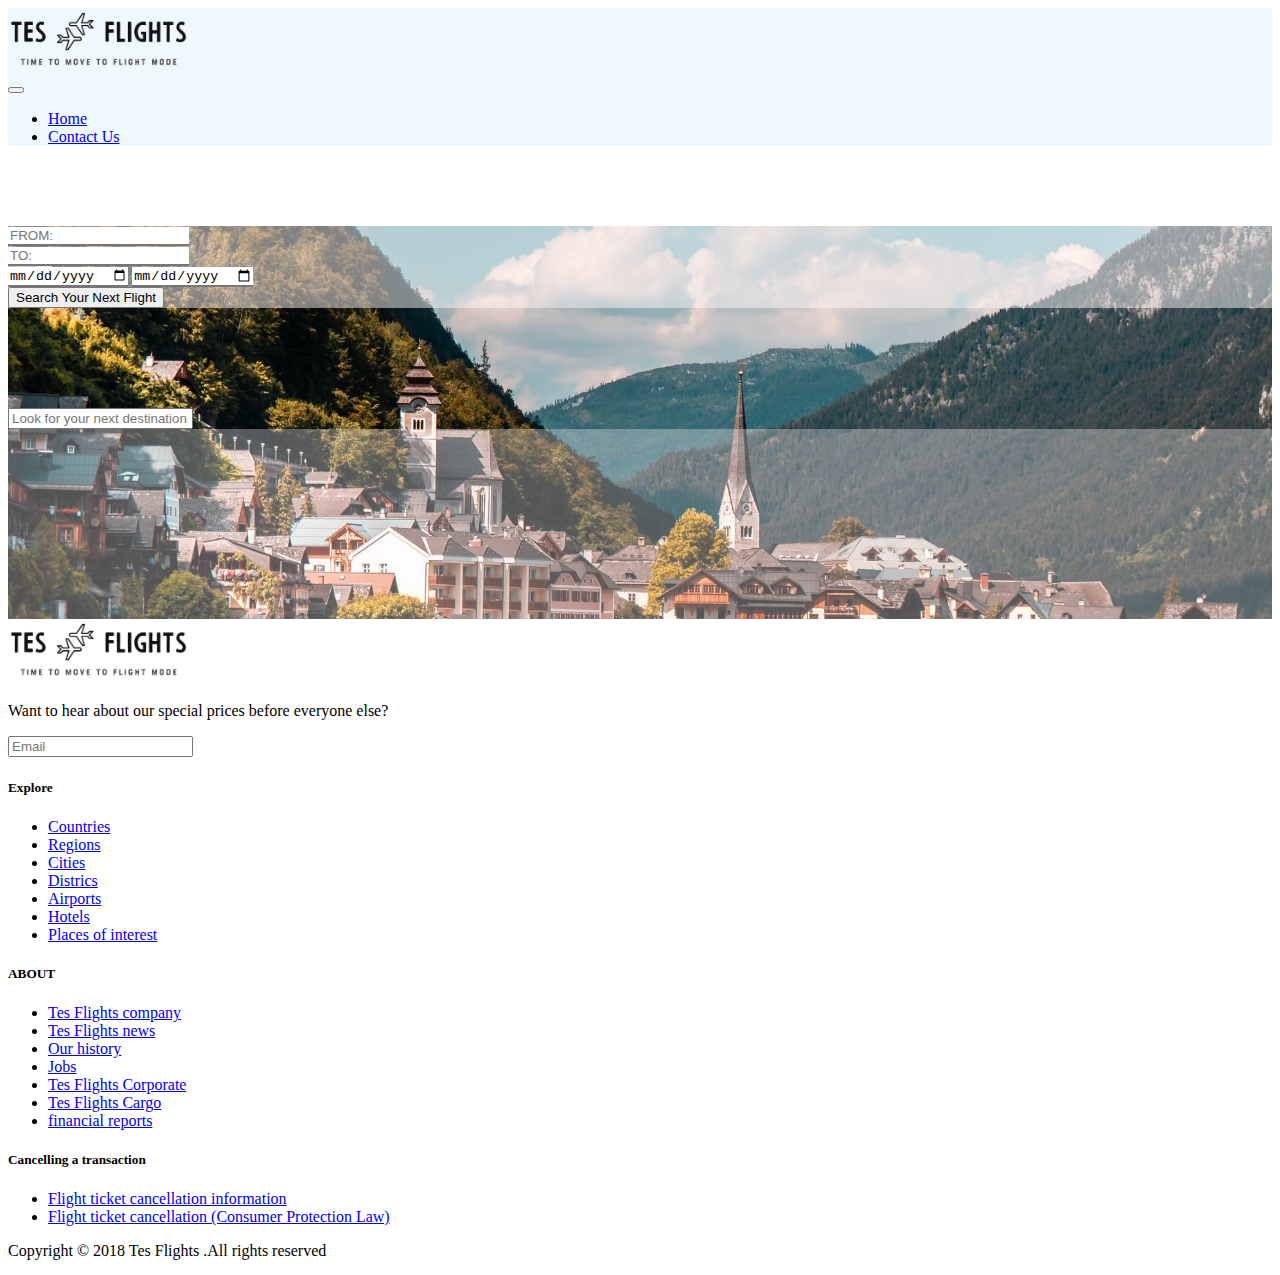
<file: index.html>
<!DOCTYPE html>
<html lang="en">

<head>
  <meta charset="UTF-8" />
  <meta http-equiv="X-UA-Compatible" content="IE=edge" />
  <meta name="viewport" content="width=device-width, initial-scale=1.0" />
  <title>Document</title>
  <link rel="stylesheet" href="SCSS/style.css" />
  <link rel="preconnect" href="https://fonts.googleapis.com" />
  <link rel="preconnect" href="https://fonts.gstatic.com" crossorigin />
  <link rel="stylesheet" href="https://cdnjs.cloudflare.com/ajax/libs/font-awesome/6.1.1/css/all.min.css"
    integrity="sha512-KfkfwYDsLkIlwQp6LFnl8zNdLGxu9YAA1QvwINks4PhcElQSvqcyVLLD9aMhXd13uQjoXtEKNosOWaZqXgel0g=="
    crossorigin="anonymous" referrerpolicy="no-referrer" />
  <link href="https://fonts.googleapis.com/css2?family=Public+Sans:wght@300;400;700&display=swap" rel="stylesheet" />
  <link href="https://cdn.jsdelivr.net/npm/bootstrap@5.0.2/dist/css/bootstrap.min.css" rel="stylesheet"
    integrity="sha384-EVSTQN3/azprG1Anm3QDgpJLIm9Nao0Yz1ztcQTwFspd3yD65VohhpuuCOmLASjC" crossorigin="anonymous" />
</head>
<body>
  <!--nav-container-->
  <nav class="navbar nav-container navbar-expand-lg bg-light ">
    <div class="container-fluid">
      <div class="logo ms-4">
        <img src="SCSS/image/2022-07-06__5_-removebg-preview.png" alt="" />
      </div>
      <button class="navbar-toggler" type="button" data-bs-toggle="collapse" data-bs-target="#navbarNav"
        aria-controls="navbarNav" aria-expanded="false" aria-label="Toggle navigation">
        <span class="navbar-toggler-icon"></span>
      </button>
      <div class="collapse navbar-collapse justify-content-center me-5" id="navbarNav">
        <ul class="navbar-nav">
          <li class="nav-item">
            <a class="nav-link active text-dark me-5" aria-current="page" href="index.html">Home</a>
          </li>
          <li class="nav-item">
            <a class="nav-link text-dark me-5" href="contact.html">Contact Us</a>
          </li>
        </ul>
      </div>
    </div>
  </nav>
  <!--end nav-container-->
  <div class="header-container d-flex flex-column">
    <!--search-flights-box-->
    <div class="search-box d-flex flex-column col-md-7 col-11 container justify-content-center align-items-center rounded-bottom p-5">
      <div class="input-top-aria d-flex flex-column">
        <div class="mb-4 d-flex flex-md-row flex-column justify-content-center">
          <input class="bg-transparent fs-5 fst-italic" id="fromInput" type="text" placeholder="FROM:" />
          <div class="text-center mt-4">
            <i class="fa-solid fa-arrow-right-arrow-left mx-3 justify-content-center text-center"></i>
          </div>
          <input class="bg-transparent fs-5 fst-italic" id="toInput" type="text" placeholder="TO:" />
        </div>
        <input id="ReleaseDate" class="bg-transparent mb-3 fs-5 fst-italic" type="date" placeholder="Release Date:" />
        <input id="ReturnDate" class="bg-transparent fs-5 fst-italic" type="date" placeholder="Return Date:"/>
      </div>
      <div>
        <button class="border-0 rounded-2 mt-5 p-2" id="search-btn">
          Search Your Next Flight
        </button>
      </div>
      <div id="flights-Option" class="flights-Option d-flex flex-column col-12 align-items-center text-center">
      </div>
    </div>
    <!--countries-option--->
  <div class="countries-option mt-3 mb-5 d-flex align-items-center flex-column">
  <div class="search-countries col-md-4 align-items-center">
    <div class="input-group">
      <input type="text" class="country-input form-control text-center fs-6" placeholder="Look for your next destination" aria-label="Username" aria-describedby="basic-addon1">
      <span class="input-group-text" id="basic-addon1"><i class="fa-solid fa-magnifying-glass-location fs-4"></i></span>
    </div>    
  </div>
  <div class="countries-option-design d-flex col-10 py-3 my-2 justify-content-center rounded-2 overflow-auto">
    <div class="box-aria d-flex container flex-wrap justify-content-between"></div>
  </div>
  </div>
  </div> 
  <!-- end-header-container -->
  <!-- footer-container -->
  <footer class="fotter-container text-center text-lg-start text-dark bg-light overflow-hidden">
    <!--top-footer-->
      <div class="top-fotter row m-0 m-md-4 ">
    <!--TesFlights-section-one--->
        <div class="tesFlight-section col-12 col-md-6 text-secondary">
          <img src="SCSS/image/2022-07-06__5_-removebg-preview.png" class="mb-2" style="width: 180px;" alt="">
          <p>Want to hear about our special prices before everyone else?</p>
          <input class="emailInput bg-transparent fs-5 fst-italic" id="toInput" type="text" placeholder="Email" />
          <i id="sendEmailBtn" class="fa-solid fa-circle-check text-success fs-3"></i>
          <p id="adminMsg" class="fw-bold text-dark"></p>
        </div>
    <!--explore-section-two-->
    <div class="explor-section col-12 col-md-2 ">
      <h5 class="text-uppercase">Explore</h5>
      <ul class="list-unstyled ">
        <li>
          <a href="#!" class="text-secondary text-decoration-none">Countries</a>
        </li>
        <li>
          <a href="#!" class="text-secondary text-decoration-none">Regions</a>
        </li>
        <li>
          <a href="#!" class="text-secondary text-decoration-none"> Cities</a>
        </li>
        <li>
          <a href="#!" class="text-secondary text-decoration-none">Districs</a>
        </li>
        <li>
          <a href="#!" class="text-secondary text-decoration-none">Airports</a>
        </li>
        <li>
          <a href="#!" class="text-secondary text-decoration-none">Hotels</a>
        </li>
        <li>
          <a href="#!" class="text-secondary text-decoration-none">Places of interest</a>
        </li>
      </ul>
    </div>
    <!--book-section-four-->
    <div class="travel-seection col-12 col-md-2">
      <h5 class="text-uppercase">ABOUT</h5>
      <ul class="list-unstyled ">
        <li>
          <a href="#!" class="text-secondary text-decoration-none">Tes Flights company</a>
        </li>
        <li>
          <a href="#!" class="text-secondary text-decoration-none">Tes Flights news</a>
        </li>
        <li>
          <a href="#!" class="text-secondary text-decoration-none">Our history</a>
        </li>
        <li>
          <a href="#!" class="text-secondary text-decoration-none">Jobs</a>
        </li>
        <li>
          <a href="#!" class="text-secondary text-decoration-none">Tes Flights Corporate</a>
        </li>
        <li>
          <a href="#!" class="text-secondary text-decoration-none">Tes Flights Cargo </a>
        </li>
        <li>
          <a href="#!" class="text-secondary text-decoration-none">financial reports</a>
        </li>
      </ul>
    </div>
        <div class="book-section col-12 col-md-2 ">
          <h5 class="text-uppercase">Cancelling a transaction</h5>
          <ul class="list-unstyled ">
            <li>
              <a href="#!" class="text-secondary text-decoration-none">Flight ticket cancellation information</a>
            </li>
            <li>
              <a href="#!" class="text-secondary text-decoration-none">Flight ticket cancellation (Consumer Protection Law)
              </a>
            </li>
          </ul>
        </div>
      </footer>
      <footer class="bottom-footer bg-dark d-flex justify-content-center">
            <p class="text-secondary">Copyright © 2018 <span class="text-white">Tes Flights</span> .All rights reserved</p>
      </footer>
      <!-- end-footer-container -->
</body>

<script src="https://cdn.jsdelivr.net/npm/bootstrap@5.2.0-beta1/dist/js/bootstrap.bundle.min.js"
integrity="sha384-pprn3073KE6tl6bjs2QrFaJGz5/SUsLqktiwsUTF55Jfv3qYSDhgCecCxMW52nD2" crossorigin="anonymous"></script>
<script type="module" src="JS/app.js"></script>

</html>
</file>
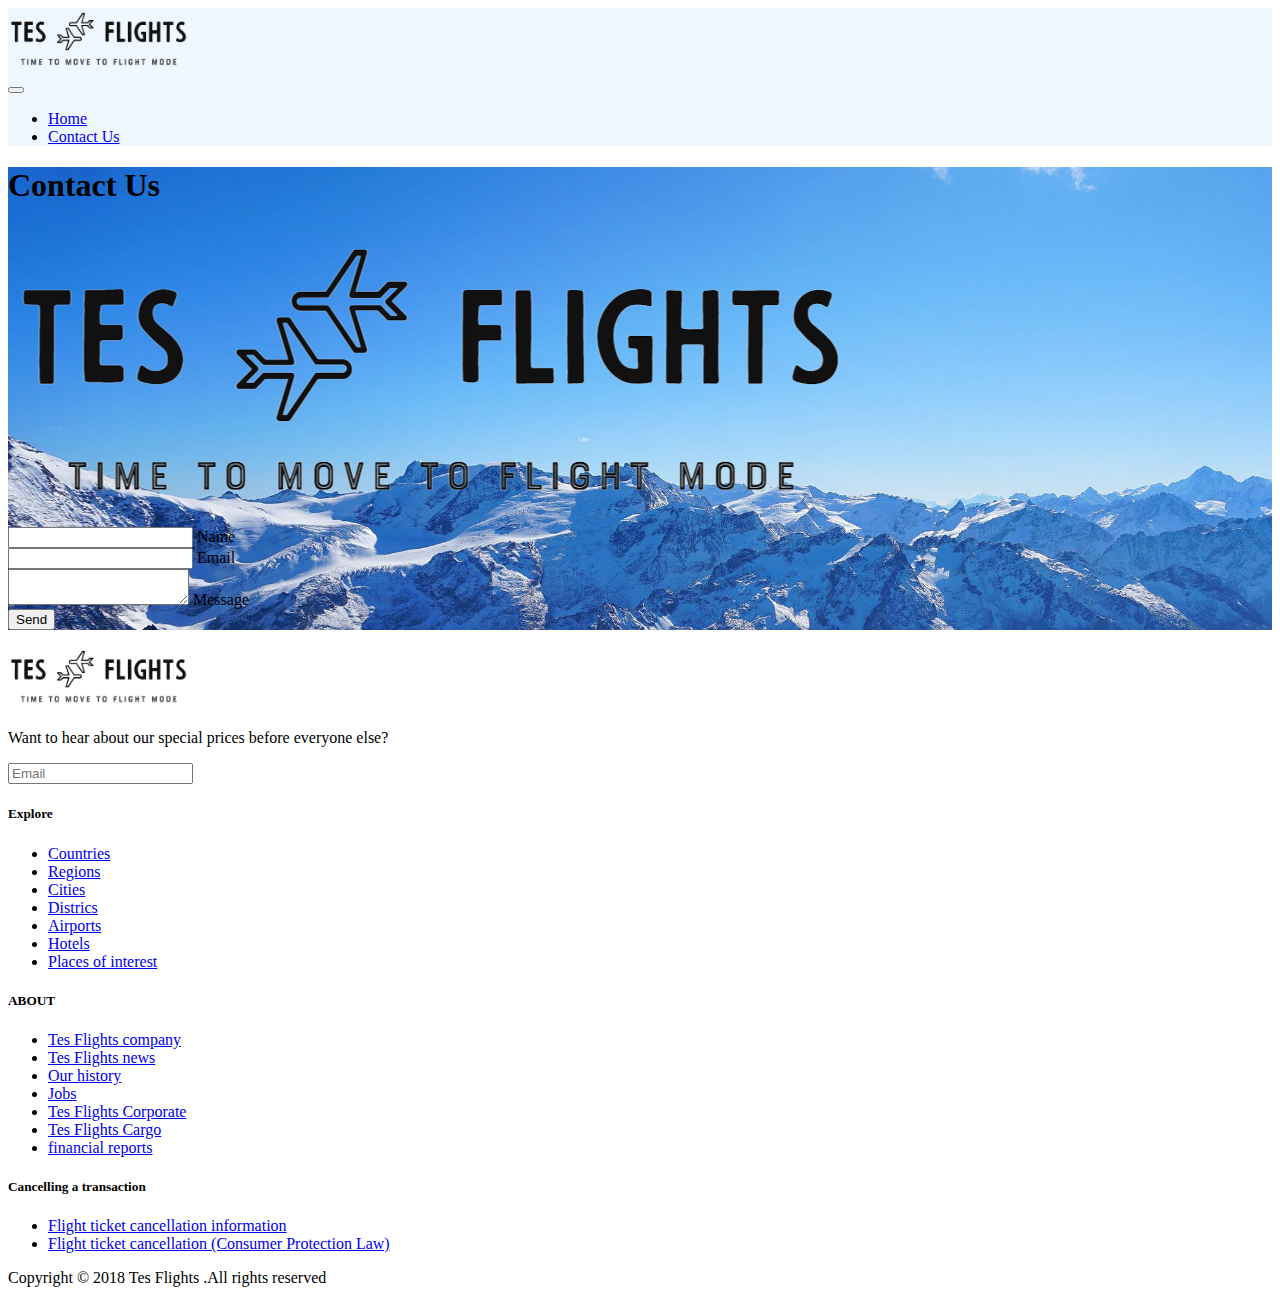
<file: contact.html>
<!DOCTYPE html>
<html lang="en">
<head>
    <meta charset="UTF-8">
    <meta http-equiv="X-UA-Compatible" content="IE=edge">
    <meta name="viewport" content="width=device-width, initial-scale=1.0">
    <title>Document</title>
    <link rel="stylesheet" href="SCSS/contact.css">
    <link rel="preconnect" href="https://fonts.googleapis.com">
<link rel="preconnect" href="https://fonts.gstatic.com" crossorigin>
<link rel="stylesheet" href="https://cdnjs.cloudflare.com/ajax/libs/font-awesome/6.1.1/css/all.min.css" integrity="sha512-KfkfwYDsLkIlwQp6LFnl8zNdLGxu9YAA1QvwINks4PhcElQSvqcyVLLD9aMhXd13uQjoXtEKNosOWaZqXgel0g==" crossorigin="anonymous" referrerpolicy="no-referrer" />
<link href="https://fonts.googleapis.com/css2?family=Public+Sans:wght@300;400;700&display=swap" rel="stylesheet">
    <link href="https://cdn.jsdelivr.net/npm/bootstrap@5.0.2/dist/css/bootstrap.min.css" rel="stylesheet" integrity="sha384-EVSTQN3/azprG1Anm3QDgpJLIm9Nao0Yz1ztcQTwFspd3yD65VohhpuuCOmLASjC" crossorigin="anonymous">
</head>
<body>
  <!--nav-container-->
  <nav class="navbar nav-container navbar-expand-lg bg-light ">
    <div class="container-fluid">
      <div class="logo ms-4">
        <img src="SCSS/image/2022-07-06__5_-removebg-preview.png" alt="" />
      </div>
      <button class="navbar-toggler" type="button" data-bs-toggle="collapse" data-bs-target="#navbarNav"
        aria-controls="navbarNav" aria-expanded="false" aria-label="Toggle navigation">
        <span class="navbar-toggler-icon"></span>
      </button>
      <div class="collapse navbar-collapse justify-content-center me-5" id="navbarNav">
        <ul class="navbar-nav">
          <li class="nav-item">
            <a class="nav-link active text-dark me-5" aria-current="page" href="index.html">Home</a>
          </li>
          <li class="nav-item">
            <a class="nav-link text-dark me-5" href="contact.html">Contact Us</a>
          </li>
        </ul>
      </div>
    </div>
  </nav>
  <!--end nav-container-->

      <div class="header-container p-md-5 pt-5">
          <h1 class="text-center mb-5 fst-italic">Contact Us</h1>
        <div class="header-container-design d-flex justify-content-between">
          <div class="left-side d-flex justify-content-center align-items-center col-6 d-none d-md-flex">
            <img class="col-10" src="SCSS/image/2022-07-06__5_-removebg-preview.png" alt="">
          </div>
          <div class="right-side d-flex col-md-4 align-items-center justify-content-center mt-5 ms-5 ms-md-0">
            <div class="inputs-arie mb-5">
              <div class="input-group mb-3">
                <input id="name" type="text" class="form-control" aria-label="Recipient's username" aria-describedby="basic-addon2">
                <span class="input-group-text" id="basic-addon2">Name</span>
              </div>
              <div class="input-group mb-3">
                <input id="email" type="text" class="form-control" aria-label="Recipient's username" aria-describedby="basic-addon2">
                <span class="input-group-text" id="basic-addon2">Email</span>
              </div>
              <div class="input-group mb-5">
                <textarea id="message" class="form-control" aria-label="With textarea"></textarea>
                <span class="input-group-text">Message</span>
            </div> 
            <button id="sendBtn" class="col-12 border-0 p-2 rounded-1 bg-dark text-white">Send</button> 
            <p id="sendMsg" class="sendMsg fst-italic text-white"></p>
          </div>
          </div>
        </div>
      </div>
  <!-- footer-container -->
  <footer class="fotter-container text-center text-lg-start text-dark bg-light overflow-hidden">
    <!--top-footer-->
      <div class="top-fotter row m-0 m-md-4 ">
    <!--TesFlights-section-one--->
        <div class="tesFlight-section col-12 col-md-6 text-secondary">
          <img src="SCSS/image/2022-07-06__5_-removebg-preview.png" class="mb-2" style="width: 180px;" alt="">
          <p>Want to hear about our special prices before everyone else?</p>
          <input class="emailInput bg-transparent fs-5 fst-italic" id="toInput" type="text" placeholder="Email" />
          <i id="sendEmailBtn" class="fa-solid fa-circle-check text-success fs-3"></i>
          <p id="adminMsg" class="fw-bold text-dark"></p>
        </div>
    <!--explore-section-two-->
    <div class="explor-section col-12 col-md-2 ">
      <h5 class="text-uppercase">Explore</h5>
      <ul class="list-unstyled ">
        <li>
          <a href="#!" class="text-secondary text-decoration-none">Countries</a>
        </li>
        <li>
          <a href="#!" class="text-secondary text-decoration-none">Regions</a>
        </li>
        <li>
          <a href="#!" class="text-secondary text-decoration-none"> Cities</a>
        </li>
        <li>
          <a href="#!" class="text-secondary text-decoration-none">Districs</a>
        </li>
        <li>
          <a href="#!" class="text-secondary text-decoration-none">Airports</a>
        </li>
        <li>
          <a href="#!" class="text-secondary text-decoration-none">Hotels</a>
        </li>
        <li>
          <a href="#!" class="text-secondary text-decoration-none">Places of interest</a>
        </li>
      </ul>
    </div>
    <!--book-section-four-->
    <div class="travel-seection col-12 col-md-2">
      <h5 class="text-uppercase">ABOUT</h5>
      <ul class="list-unstyled ">
        <li>
          <a href="#!" class="text-secondary text-decoration-none">Tes Flights company</a>
        </li>
        <li>
          <a href="#!" class="text-secondary text-decoration-none">Tes Flights news</a>
        </li>
        <li>
          <a href="#!" class="text-secondary text-decoration-none">Our history</a>
        </li>
        <li>
          <a href="#!" class="text-secondary text-decoration-none">Jobs</a>
        </li>
        <li>
          <a href="#!" class="text-secondary text-decoration-none">Tes Flights Corporate</a>
        </li>
        <li>
          <a href="#!" class="text-secondary text-decoration-none">Tes Flights Cargo </a>
        </li>
        <li>
          <a href="#!" class="text-secondary text-decoration-none">financial reports</a>
        </li>
      </ul>
    </div>
        <div class="book-section col-12 col-md-2 ">
          <h5 class="text-uppercase">Cancelling a transaction</h5>
          <ul class="list-unstyled ">
            <li>
              <a href="#!" class="text-secondary text-decoration-none">Flight ticket cancellation information</a>
            </li>
            <li>
              <a href="#!" class="text-secondary text-decoration-none">Flight ticket cancellation (Consumer Protection Law)
              </a>
            </li>
          </ul>
        </div>
      </footer>
      <footer class="bottom-footer bg-dark d-flex justify-content-center">
            <p class="text-secondary">Copyright © 2018 <span class="text-white">Tes Flights</span> .All rights reserved</p>
      </footer>
      <!-- end-footer-container -->
</body>
<script src="JS/contact.js"></script>
<script src="https://cdn.jsdelivr.net/npm/bootstrap@5.2.0-beta1/dist/js/bootstrap.bundle.min.js"
integrity="sha384-pprn3073KE6tl6bjs2QrFaJGz5/SUsLqktiwsUTF55Jfv3qYSDhgCecCxMW52nD2" crossorigin="anonymous"></script>
</html>
</file>
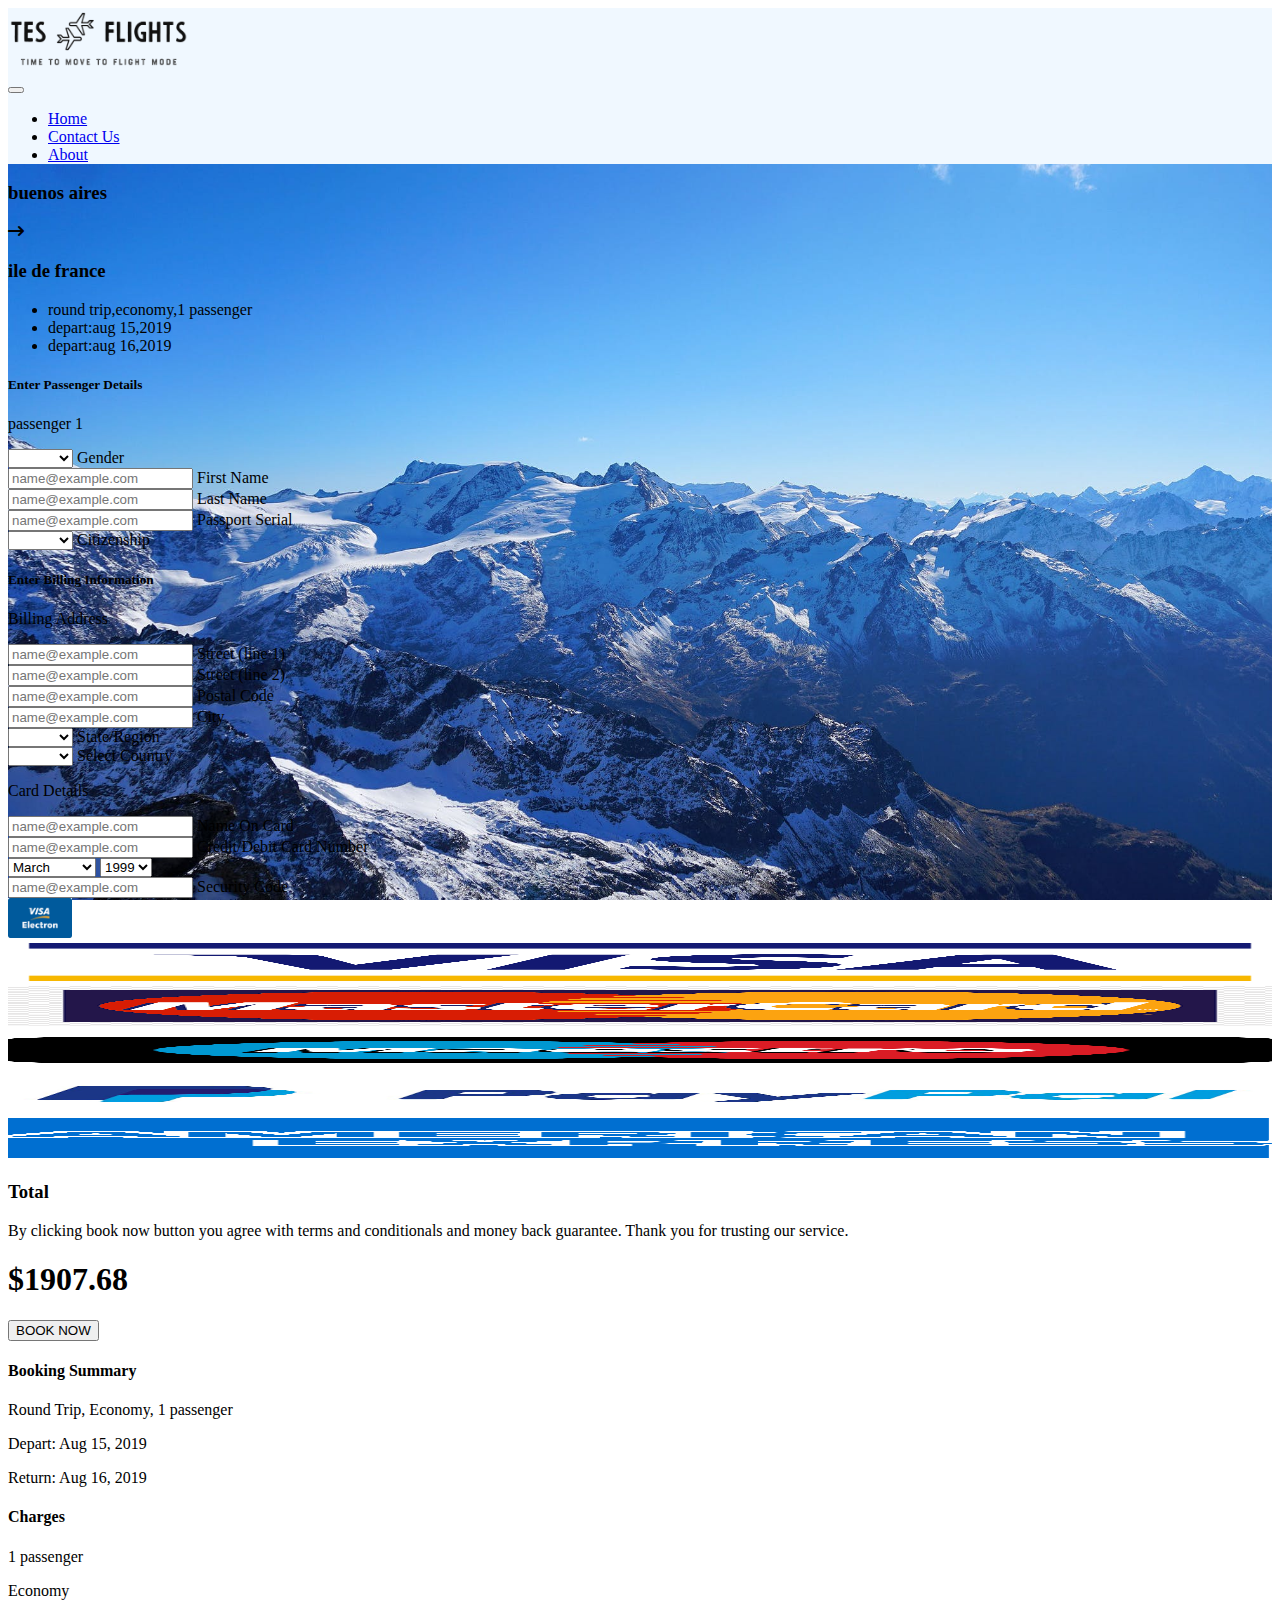
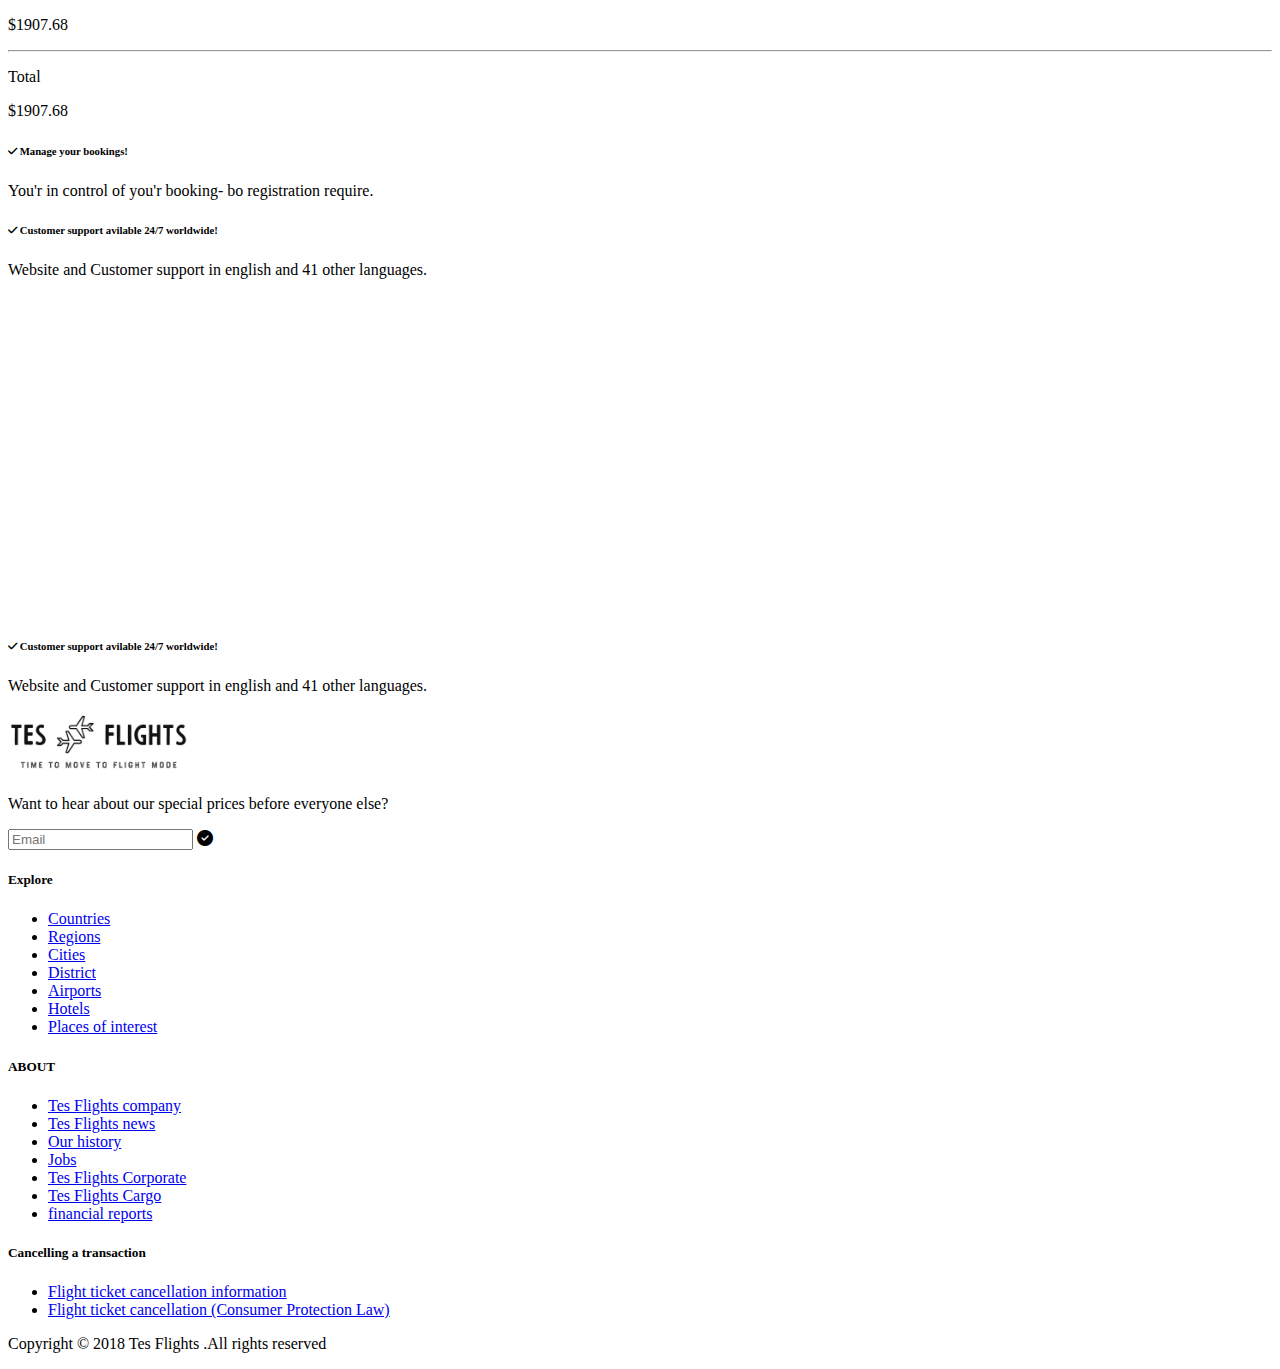
<file: order.html>
<!DOCTYPE html>
<html lang="en">

<head>
  <meta charset="UTF-8" />
  <meta http-equiv="X-UA-Compatible" content="IE=edge" />
  <meta name="viewport" content="width=device-width, initial-scale=1.0" />
  <title>Document</title>
  <link href="https://cdn.jsdelivr.net/npm/bootstrap@5.1.3/dist/css/bootstrap.min.css" rel="stylesheet"
    integrity="sha384-1BmE4kWBq78iYhFldvKuhfTAU6auU8tT94WrHftjDbrCEXSU1oBoqyl2QvZ6jIW3" crossorigin="anonymous" />
  <link rel="stylesheet" href="https://cdnjs.cloudflare.com/ajax/libs/font-awesome/6.1.1/css/all.min.css" />
  <link rel="stylesheet" href="SCSS/contact.css" />
</head>

<body>
  <!--header-container-->
  <header class="header-container overflow-hidden">
    <!--navbar-container-->
    <nav class="navbar nav-container navbar-expand-lg bg-light">
      <div class="container-fluid">
        <div class="logo ms-4">
          <img src="SCSS/image/2022-07-06__5_-removebg-preview.png" alt="" />
        </div>
        <button class="navbar-toggler" type="button" data-bs-toggle="collapse" data-bs-target="#navbarNav"
          aria-controls="navbarNav" aria-expanded="false" aria-label="Toggle navigation">
          <span class="navbar-toggler-icon"></span>
        </button>
        <div class="collapse navbar-collapse justify-content-center me-5" id="navbarNav">
          <ul class="navbar-nav">
            <li class="nav-item">
              <a class="nav-link active text-dark me-5" aria-current="page" href="index.html">Home</a>
            </li>
            <li class="nav-item">
              <a class="nav-link text-dark me-5" href="contact.html">Contact Us</a>
            </li>
            <li class="nav-item">
              <a class="nav-link text-dark me-5" href="about.html">About</a>
            </li>
          </ul>
        </div>
      </div>
    </nav>
    <!--end-navbar-container-->
    <div class="header-container container-fluid p-0">
      <div class="header-design container justify-content-center">
        <div class="sides-of-header row">
          <!--left-side-header-of-all-the-page-->
          <div class="left-side-header col-12 col-md-8 mb-5">
            <!--header-section-one-->
            <div class="header-section-one mt-5 text-white">
              <div class="d-flex ">
                <div class="left-part col-md-9 col-12 d-flex">
                  <div class="flight-details">
                    <div class="d-flex align-items-center">
                      <h3 id="fromCity">buenos aires</h3>
                      <i class="fa-solid fa-arrow-right-long mx-2"></i>
                      <h3 id="toCity">ile de france</h3>
                    </div>
                    <ul class="list-container list-unstyled ">
                      <li class="mb-3 fs-5">round trip,economy,1 passenger</li>
                      <li class="dateFrom fs-5">depart:aug 15,2019</li>
                      <li class="dateTo fs-5">depart:aug 16,2019</li>
                    </ul>
                  </div>
                </div>
              </div>
            </div>
            <!--end-header-section-one-->
            <div class="header-section-two mt-5 fl row ">
              <!--header-section-two-->
              <h5 class="text-white">Enter Passenger Details</h5>
              <p class="fs-5 text-white">passenger 1</p>
              <div class="left-section">
                <div class="top-details row justify-content-between">
                  <div class="form-floating mb-3 col-12 col-md-6">
                    <select class="form-select" id="floatingSelect" aria-label="Floating label select example">
                      <option selected></option>
                      <option value="1">male</option>
                      <option value="2">woman</option>
                    </select>
                    <label for="floatingSelect" class="mt-1">Gender</label>
                  </div>
                </div>
                <div class="middle-details row">
                  <div class="form-floating mb-3 col-12 col-md-6">
                    <input type="email" class="form-control" id="floatingInput" placeholder="name@example.com">
                    <label for="floatingInput">First Name</label>
                  </div>
                  <div class="form-floating mb-3 col-12 col-md-6">
                    <input type="email" class="form-control" id="floatingInput" placeholder="name@example.com">
                    <label for="floatingInput">Last Name</label>
                  </div>
                </div>
                <div class="bottom-details row">
                  <div class="form-floating mb-3 col-12 col-md-6">
                    <input type="email" class="form-control" id="floatingInput" placeholder="name@example.com">
                    <label for="floatingInput">Passport Serial</label>
                  </div>
                  <div class="form-floating mb-3 col-12 col-md-6">
                    <select class="form-select" id="floatingSelect" aria-label="Floating label select example">
                      <option selected></option>
                      <option value="1">male</option>
                      <option value="2">woman</option>
                    </select>
                    <label for="floatingSelect">Citizenship</label>
                  </div>
                </div>
              </div>
            </div>
            <!--end-header-section-two-->
            <!--header-section-three-->
            <div class="header-section-three mt-5 fl row">
              <h5 class="text-white">Enter Billing Information</h5>
              <p class="fs-5 text-white">Billing Address</p>
              <div class="left-section">
                <div class="top-details row">
                  <div class="form-floating mb-3 col-12 col-md-6">
                    <input type="email" class="form-control" id="floatingInput" placeholder="name@example.com">
                    <label for="floatingInput">Street (line 1)</label>
                  </div>
                  <div class="form-floating mb-3 col-12 col-md-6">
                    <input type="email" class="form-control" id="floatingInput" placeholder="name@example.com">
                    <label for="floatingInput">Street (line 2)</label>
                  </div>
                </div>
                <div class="middle-details row">
                  <div class="form-floating mb-3 col-12 col-md-6">
                    <input type="email" class="form-control" id="floatingInput" placeholder="name@example.com">
                    <label for="floatingInput">Postal Code</label>
                  </div>
                  <div class="form-floating mb-3 col-12 col-md-6">
                    <input type="email" class="form-control" id="floatingInput" placeholder="name@example.com">
                    <label for="floatingInput">City</label>
                  </div>
                </div>
                <div class="bottom-details row">
                  <div class="form-floating mb-3 col-12 col-md-6">
                    <select class="form-select" id="floatingSelect" aria-label="Floating label select example">
                      <option selected></option>
                      <option value="1">male</option>
                      <option value="2">woman</option>
                    </select>
                    <label for="floatingSelect">State/Region</label>
                  </div>
                  <div class="form-floating mb-3 col-12 col-md-6">
                    <select class="form-select" id="floatingSelect" aria-label="Floating label select example">
                      <option selected></option>
                      <option value="1">male</option>
                      <option value="2">woman</option>
                    </select>
                    <label for="floatingSelect">Select Country</label>
                  </div>
                </div>
                <p class="fs-5 text-white">Card Details</p>
                <div class="top-details row">
                  <div class="form-floating mb-3 col-12 col-md-6">
                    <input type="email" class="form-control" id="floatingInput" placeholder="name@example.com">
                    <label for="floatingInput">Name On Card</label>
                  </div>
                  <div class="form-floating mb-3 col-12 col-md-6">
                    <input type="email" class="form-control" id="floatingInput" placeholder="name@example.com">
                    <label for="floatingInput">Credit/Debit Card Number </label>
                  </div>
                  <div class="bottom-details row ms-3">
                    <div class="left-bottom row col-12 col-md-6 justify-content-between">
                      <select class="col-md-2 col-12 col-md-3 mb-3 rounded-1" id="month" name="month">
                        <option value="1">January</option>
                        <option value="2">February</option>
                        <option value="3" selected="">March</option>
                        <option value="4">April</option>
                        <option value="5">May</option>
                        <option value="6">June</option>
                        <option value="7">July</option>
                        <option value="8">August</option>
                        <option value="9">September</option>
                        <option value="10">October</option>
                        <option value="11">November</option>
                        <option value="12">December</option>
                      </select>
                      <select class="col-md-2 col-12 col-md-3 mb-3" id="Year" name="Year">
                        <option value="1">2001</option>
                        <option value="2">2000</option>
                        <option value="3" selected="">1999</option>
                        <option value="4">1998</option>
                        <option value="5">1997</option>
                        <option value="6">1996</option>
                        <option value="7">1995</option>
                        <option value="8">1994</option>
                        <option value="9">1993</option>
                        <option value="10">1992</option>
                        <option value="11">1991</option>
                        <option value="12">1990</option>
                      </select>
                      <div class="form-floating mb-3 col-md-5 col-12">
                        <input type="email" class="form-control" id="floatingInput" placeholder="name@example.com">
                        <label for="floatingInput">Security Code </label>
                      </div>
                    </div>
                    <div class="right-bottom col-12 col-md-6 row mt-2 my-3 ms-md-3">
                      <div class="col-2">
                        <img class="col-12" src="SCSS/image/Visa-electronic.png" style="height: 40px;" alt="">
                      </div>
                      <div class="col-2">
                        <img src="SCSS/image/Visa.png" style="width: 100%; height: 40px;" alt="">
                      </div>
                      <div class="col-2">
                        <img src="SCSS/image/mastercard.png" style="width: 100%; height: 40px;" alt="">
                      </div>
                      <div class="col-2">
                        <img src="SCSS/image/maestro.png" style="width: 100%; height: 40px;" alt="">
                      </div>
                      <div class="col-2">
                        <img src="SCSS/image/pay_pal.jpg" style="width: 100%; height: 40px;" alt="">
                      </div>
                      <div class="col-2">
                        <img src="SCSS/image/1200px-American_Express_logo_(2018).svg.png"
                          style="width: 100%; height: 40px;" alt="">
                      </div>
                    </div>
                  </div>
                </div>
              </div>
            </div>
            <!--end-header-section-three-->
            <!--header-section-four-->
            <div class="header-section-four mt-5">
              <div class="top-total row">
                <div class="left-total-para col-12 col-md-8">
                  <h3 class="text-white">Total</h3>
                  <p class="text-white">By clicking book now button you agree with terms and
                    conditionals and money back guarantee.
                    Thank you for trusting our service.</p>
                </div>
                <div class="right-total-prics col-12 col-md-4 ">
                  <h1 class="price text-white display-4 text-start mt-2 fw-bolder">
                    $1907.68
                  </h1>
                </div>
              </div>
              <div class="button-total mt-4"></div>
              <button class="bookNowBtn col-12 shadow border-0 p-2 rounded-1 bg-dark text-white">BOOK NOW</button>
            </div>
            <!--end-header-section-four-->
          </div>
          <!--end-left-side-of-header-->
          <!--right-side-header-->
          <div class="right-side-header col-12 col-md-4 mb-5">
            <!--information-boxes-->
            <div class="information-boxes container">
              <!--box-one-->
              <div class="box-one border border-secondary bg-light mt-5 container">
                <div class="text-aria my-4 text-secondary ">
                  <h4 class="mb-4 text-dark">Booking Summary</h4>
                  <p> Round Trip, Economy, 1 passenger</p>
                  <p class="dateFrom"> Depart: Aug 15, 2019</p>
                  <p class="dateTo"> Return: Aug 16, 2019</p>
                </div>
              </div>
              <!--end-box-one-->
              <!--box-two-->
              <div class="box-two border border-secondary bg-light mt-5 container">
                <div class="text-aria text-secondary row mt-3 ">
                  <h4 class="mb-4 text-dark">Charges</h4>
                  <div class="left-part col-8">
                    <p>1 passenger</p>
                    <p>Economy</p>
                  </div>
                  <div class="right-part col-4">
                    <p class="price">$1907.68</p>
                  </div>
                </div>
                <hr>
                <div class="text-aria text-secondary bg-light row ">
                  <div class="left-part fw-bold col-8">
                    <p>Total</p>
                  </div>
                  <div class="right-part col-4">
                    <p class="price">$1907.68</p>
                  </div>
                </div>
              </div>
              <!--box-three-->
              <div class="box-three border border-secondary bg-light mt-5 container">
                <div class="text-aria my-4 mx-2">
                  <h6><i class="fa-solid fa-check"></i> Manage your bookings!</h6>
                  <p class="text-secondary ms-3">You'r in control of you'r booking- bo registration require.</p>
                  <h6><i class="fa-solid fa-check"></i> Customer support avilable 24/7 worldwide! </h6>
                  <p class="text-secondary ms-3">Website and Customer support in english and 41 other languages.</p>
                </div>
              </div>
              <!--end-box-three-->
              <!--box-four-for-space-->
              <div class="box-four mt-5 container d-none d-md-flex" style="height: 320px;"></div>
              <!--end-box-four-->
              <!--box-five-->
              <div class="box-five border border-secondary bg-light mt-5 container">
                <h6><i class="fa-solid fa-check"></i> Customer support avilable 24/7 worldwide! </h6>
                <p class="text-secondary ms-3">Website and Customer support in english and 41 other languages.</p>
              </div>
              <!--end-box-five-->
            </div>
            <!--end-information-boxes-->
          </div>
          <!--end-right-side-->
        </div>
      </div>
  </header>
  <!--end-header-container-->
  <!--fotter-container-->
  <footer class="fotter-container text-center text-lg-start text-dark bg-light overflow-hidden">
    <!--top-footer-->
    <div class="top-fotter row m-0 m-md-4 ">
      <!--TesFlights-section-one--->
      <div class="tesFlight-section col-12 col-md-6 text-secondary">
        <img src="SCSS/image/2022-07-06__5_-removebg-preview.png" class="mb-2" style="width: 180px;" alt="">
        <p>Want to hear about our special prices before everyone else?</p>
        <input class="emailInput bg-transparent fs-5 fst-italic" id="toInput" type="text" placeholder="Email" />
        <i id="sendEmailBtn" class="fa-solid fa-circle-check text-success fs-3"></i>
        <p id="adminMsg" class="fw-bold text-dark"></p>
      </div>
      <!--explore-section-two-->
      <div class="explor-section col-12 col-md-2 ">
        <h5 class="text-uppercase">Explore</h5>
        <ul class="list-unstyled ">
          <li>
            <a href="#!" class="text-secondary text-decoration-none">Countries</a>
          </li>
          <li>
            <a href="#!" class="text-secondary text-decoration-none">Regions</a>
          </li>
          <li>
            <a href="#!" class="text-secondary text-decoration-none"> Cities</a>
          </li>
          <li>
            <a href="#!" class="text-secondary text-decoration-none">District</a>
          </li>
          <li>
            <a href="#!" class="text-secondary text-decoration-none">Airports</a>
          </li>
          <li>
            <a href="#!" class="text-secondary text-decoration-none">Hotels</a>
          </li>
          <li>
            <a href="#!" class="text-secondary text-decoration-none">Places of interest</a>
          </li>
        </ul>
      </div>
      <!--book-section-four-->
      <div class="travel-seection col-12 col-md-2">
        <h5 class="text-uppercase">ABOUT</h5>
        <ul class="list-unstyled ">
          <li>
            <a href="#!" class="text-secondary text-decoration-none">Tes Flights company</a>
          </li>
          <li>
            <a href="#!" class="text-secondary text-decoration-none">Tes Flights news</a>
          </li>
          <li>
            <a href="#!" class="text-secondary text-decoration-none">Our history</a>
          </li>
          <li>
            <a href="#!" class="text-secondary text-decoration-none">Jobs</a>
          </li>
          <li>
            <a href="#!" class="text-secondary text-decoration-none">Tes Flights Corporate</a>
          </li>
          <li>
            <a href="#!" class="text-secondary text-decoration-none">Tes Flights Cargo </a>
          </li>
          <li>
            <a href="#!" class="text-secondary text-decoration-none">financial reports</a>
          </li>
        </ul>
      </div>
      <div class="book-section col-12 col-md-2 ">
        <h5 class="text-uppercase">Cancelling a transaction</h5>
        <ul class="list-unstyled ">
          <li>
            <a href="#!" class="text-secondary text-decoration-none">Flight ticket cancellation information</a>
          </li>
          <li>
            <a href="#!" class="text-secondary text-decoration-none">Flight ticket cancellation (Consumer Protection
              Law)
            </a>
          </li>
        </ul>
      </div>
  </footer>
  <footer class="bottom-footer bg-dark d-flex justify-content-center">
    <p class="text-secondary">Copyright © 2018 <span class="text-white">Tes Flights</span> .All rights reserved</p>
  </footer>
</body>
<!-- <script type="module" src="JS/app.js"></script> -->
<script type="module" src="JS/order.js"></script>
<script src="https://cdn.jsdelivr.net/npm/bootstrap@5.0.2/dist/js/bootstrap.bundle.min.js"
  integrity="sha384-MrcW6ZMFYlzcLA8Nl+NtUVF0sA7MsXsP1UyJoMp4YLEuNSfAP+JcXn/tWtIaxVXM" crossorigin="anonymous"></script>

</html>
</file>
<file: SCSS/style.css>
.nav-container {
  background-color: aliceblue;
}

.nav-container .logo img {
  width: 180px;
}

.nav-container .facebook-btn {
  background-color: #325295;
}

.header-container {
  background-image: url(image/pexels-photo-2032332.jpeg);
  background-repeat: no-repeat;
  background-size: cover;
  background-attachment: fixed;
}

.header-container .search-box {
  background-color: rgba(251, 245, 245, 0.5);
  margin-top: 80px;
  margin-bottom: 100px;
}

.header-container .search-box input {
  outline: 0;
  border-top: 3px;
  border-right: 3px;
  border-left: 3px;
}

.header-container .countries-option-design {
  background-color: rgba(251, 245, 245, 0.329);
  height: 190px;
  overflow-x: hidden;
  overflow-y: auto;
}

.top-footer {
  background-color: aliceblue;
}
/*# sourceMappingURL=style.css.map */
</file>
<file: SCSS/contact.css>
.nav-container {
  background-color: aliceblue;
}

.nav-container .logo img {
  width: 180px;
}

.nav-container .facebook-btn {
  background-color: #325295;
}

.header-container {
  background-image: url(image/pexels-photo-2073873.jpeg);
  background-repeat: no-repeat;
  background-size: cover;
  background-attachment: fixed;
}
/*# sourceMappingURL=contact.css.map */
</file>
